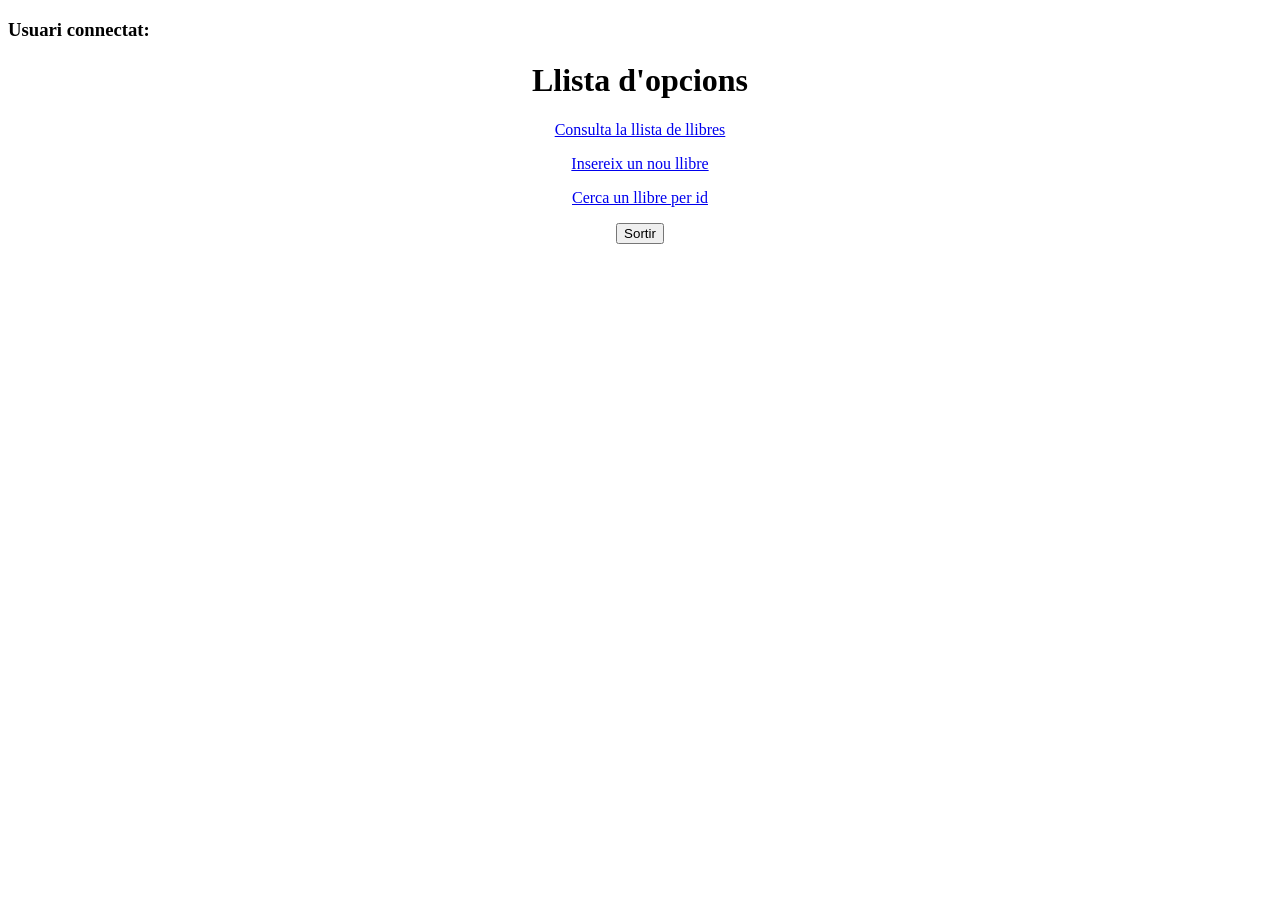
<file: libresapp/target/classes/templates/index.html>
<!DOCTYPE html>
<html lang="en">

<head>
    <meta charset="UTF-8">
    <meta name="viewport" content="width=device-width, initial-scale=1.0">
    <title>Index</title>
</head>

<body>
    <h3>Usuari connectat: <span th:text="${users.usuari}"></span></h3>

    <center>
        <H1>Llista d'opcions</H1>
        <p><a href="consulta">Consulta la llista de llibres</a></p>
        <p><a href="inserir">Insereix un nou llibre</a></p>
        <p><a href="cercaid">Cerca un llibre per id</a></p>

        <form action="/logout" method="post">
            <input type=submit name="submit" value="Sortir">
        </form>
    </center>
</body>

</html>
</file>
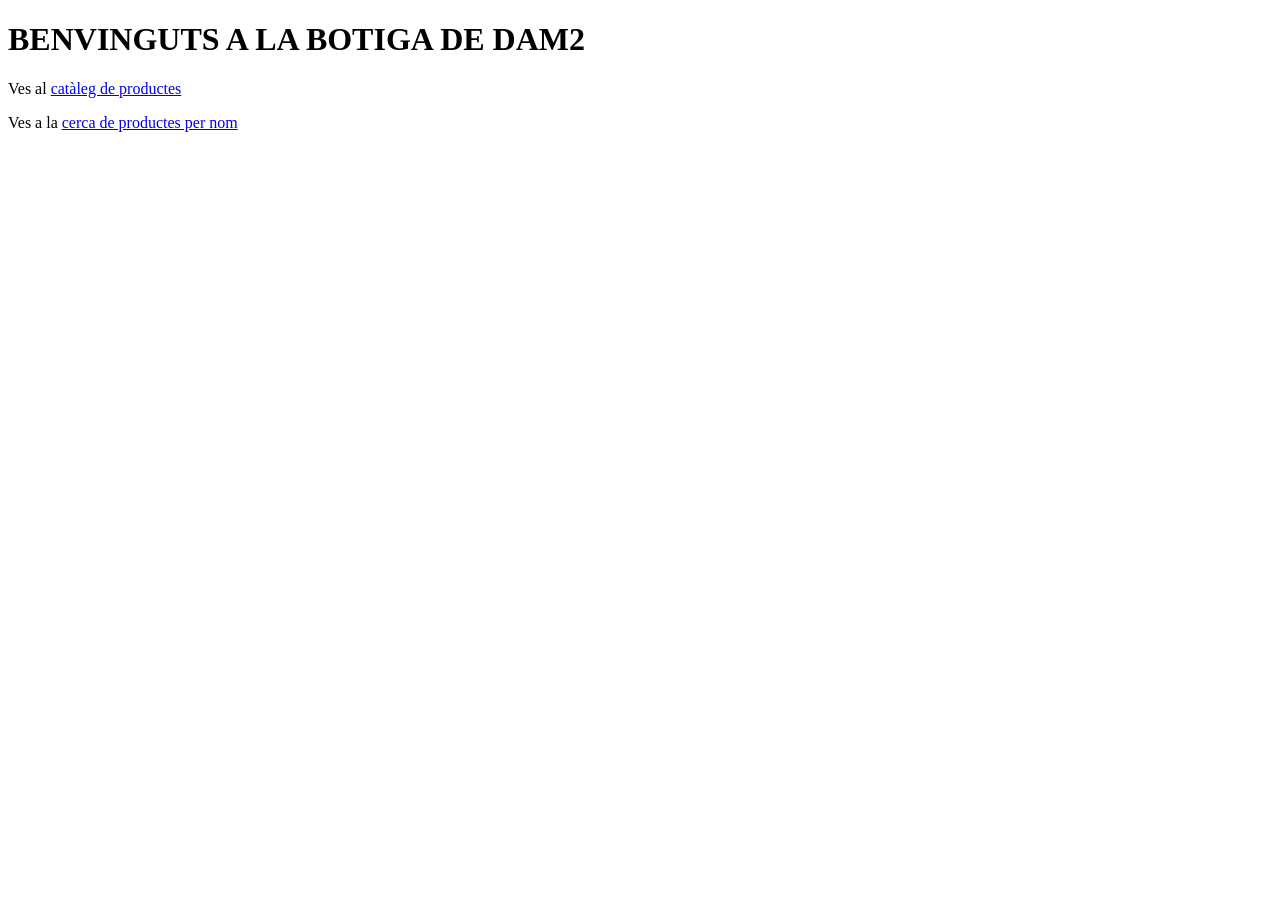
<file: src/main/resources/templates/index.html>
<!DOCTYPE html>
<html lang="en" xmlns:th="http://www.thymeleaf.org">
<head>
    <meta charset="UTF-8">
    <title>Inici</title>
    <link th:href="@{/styles/style_index.css}" rel="stylesheet" />
</head>
<body>
    <h1>BENVINGUTS A LA BOTIGA DE DAM2</h1>
    <p>Ves al <a href="catalog">catàleg de productes</a></p>
    <p>Ves a la <a href="search">cerca de productes per nom</a></p>
</body>
</html>
</file>
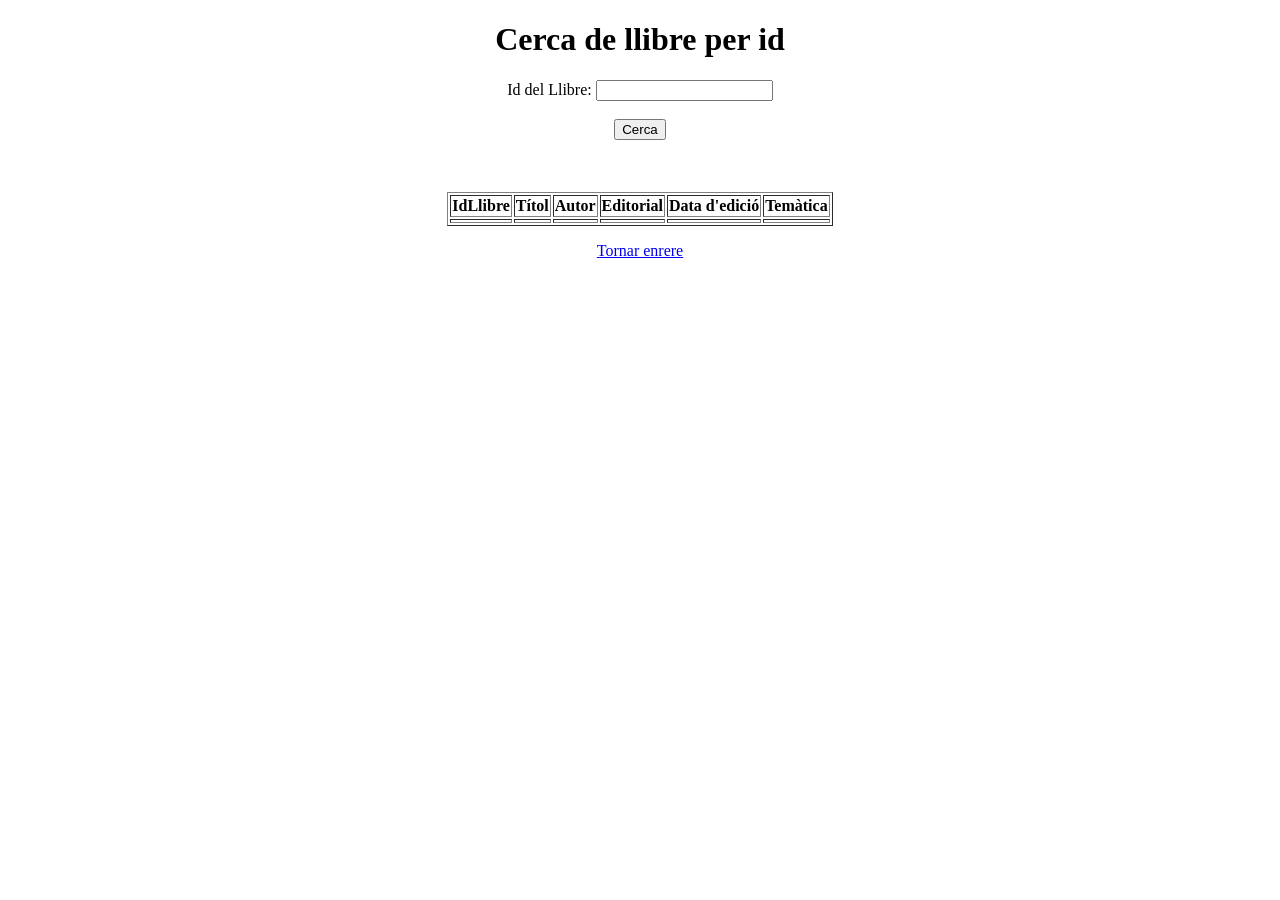
<file: libresapp/target/classes/templates/cercaid.html>
<!DOCTYPE html>
<html lang="en">

<head>
    <meta charset="UTF-8">
    <meta name="viewport" content="width=device-width, initial-scale=1.0">
    <title>Document</title>
</head>

<body>
    <center>
        <h1>Cerca de llibre per id</h1>
        <form action="/cercaid" method="post">
            Id del Llibre: <input type="text" name="idLlibre"><br><br>
            <input type=submit name="submit" value="Cerca">
        </form>
        <br></br>

        <div th:if="${llibreErr}">
            <p th:text="${message}">
                </td>
        </div>

        <table th:if="${!llibreErr}" border=1>
            <thead>
                <tr>
                    <th>IdLlibre</th>
                    <th>Títol</th>
                    <th>Autor</th>
                    <th>Editorial</th>
                    <th>Data d'edició</th>
                    <th>Temàtica</th>
                </tr>
            </thead>
            <tbody>
                <td><span th:text="${llibre.idLlibre}"></span></td>
                <td><span th:text="${llibre.titol}"></span></td>
                <td><span th:text="${llibre.autor}"></span></td>
                <td><span th:text="${llibre.editorial}"></span></td>
                <td><span th:text="${llibre.datapublicacio}"></span></td>
                <td><span th:text="${llibre.tematica}"></span></td>
            </tbody>
        </table>
        <p><a href="/index">Tornar enrere</a></p>
    </center>

</body>

</html>
</file>
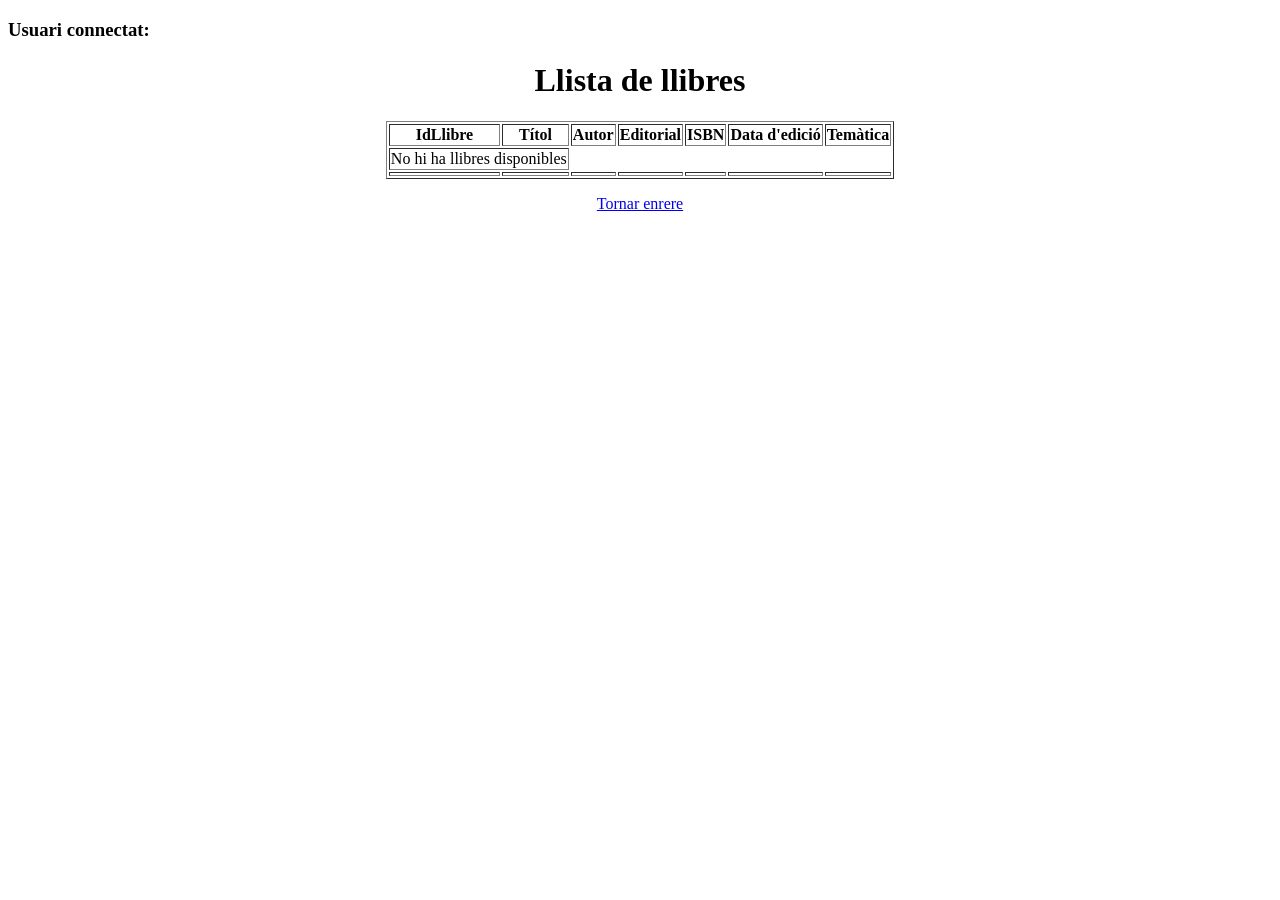
<file: libresapp/target/classes/templates/consulta.html>
<!DOCTYPE html>
<html lang="en" xmlns:th="http://www.thymeleaf.org" xmlns:xmlns="http://www.w3.org/1999/xhtml">

<head>
    <meta charset="UTF-8">
    <meta name="viewport" content="width=device-width, initial-scale=1.0">
    <title>Llistat de llibres</title>
</head>

<body>

    <h3>Usuari connectat: <span th:text="${users.usuari}"></span></h3>

    <center>
        <H1>Llista de llibres</H1>
        <table border=1>
            <thead>
                <tr>
                    <th>IdLlibre</th>
                    <th>Títol</th>
                    <th>Autor</th>
                    <th>Editorial</th>
                    <th>ISBN</th>
                    <th>Data d'edició</th>
                    <th>Temàtica</th>
                </tr>
            </thead>
            <tbody>
                <tr th:if="${llibres.empty}">
                    <td colspan="2">No hi ha llibres disponibles</td>
                </tr>
                <tr th:each="llibre:${llibres}">
                    <td><span th:text="${llibre.id_llibre}"></span></td>
                    <td><span th:text="${llibre.titol}"></span></td>
                    <td><span th:text="${llibre.autor}"></span></td>
                    <td><span th:text="${llibre.editorial}"></span></td>
                    <td><span th:text="${llibre.isbn}"></span></td>
                    <td><span th:text="${llibre.dataPublicacio}"></span></td>
                    <td><span th:text="${llibre.tematica}"></span></td>
                </tr>
            </tbody>
        </table>
        <p><a href="/index">Tornar enrere</a></p>
    </center>
</body>

</html>
</file>
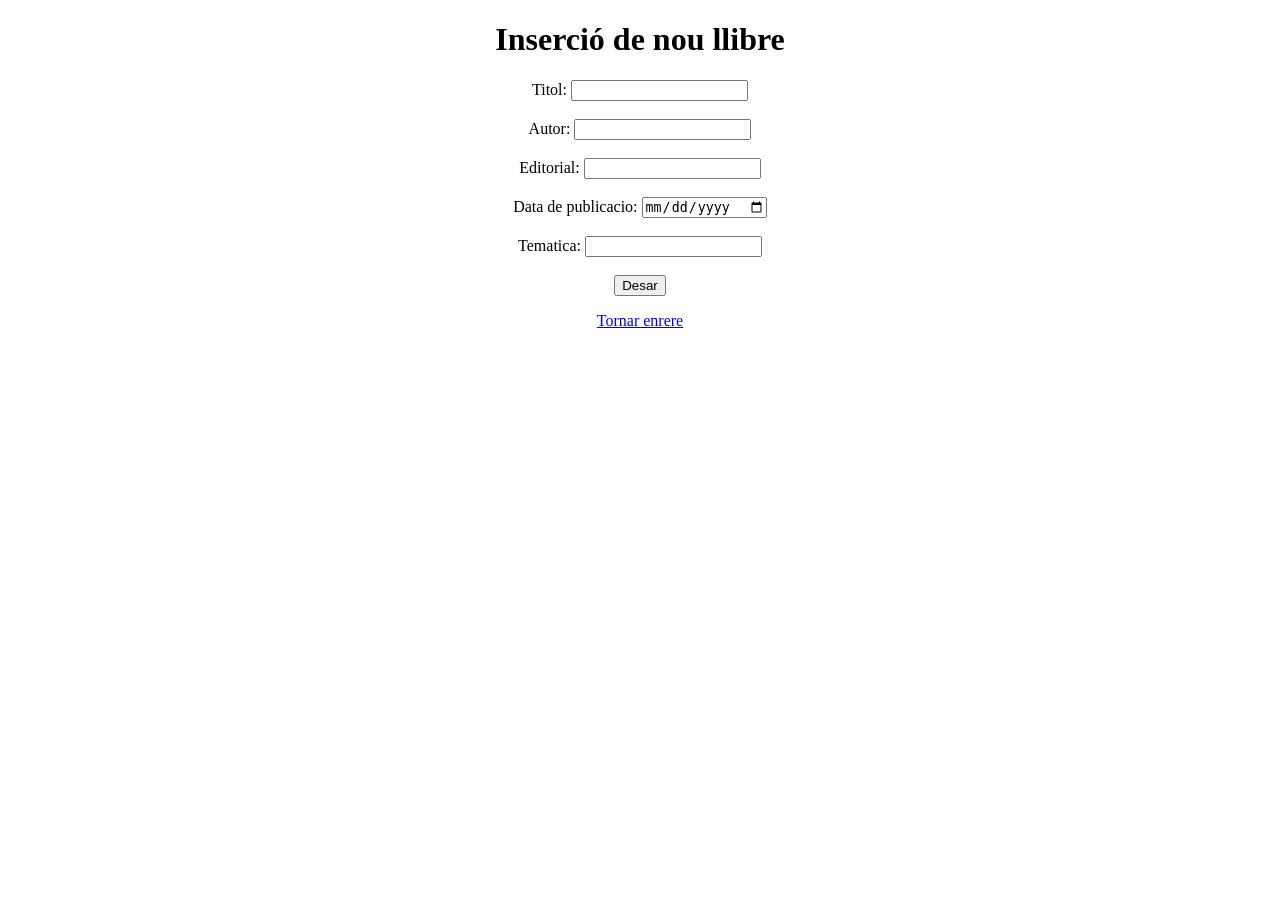
<file: libresapp/target/classes/templates/inserir.html>
<!DOCTYPE html>
<html lang="en">
<head>
    <meta charset="UTF-8">
    <meta name="viewport" content="width=device-width, initial-scale=1.0">
    <title>Inserir nou llibre</title>
</head>
<body>
    <center>
        <h1>Inserció de nou llibre</h1>
        <form action="/inserir" method="post">
            Titol: <input type="text" name="titol"><br><br>
            Autor: <input type="text" name="autor"><br><br>
            Editorial: <input type="text" name="editorial"><br><br>
            Data de publicacio: <input type="date" name="datapublicacio"><br><br>
            Tematica: <input type="text" name="tematica"><br><br>
            <input type="submit" name="submit" value="Desar">
        </form>
        <p><a href="/index">Tornar enrere</a></p>
    </center>
</body>
</html>
</file>
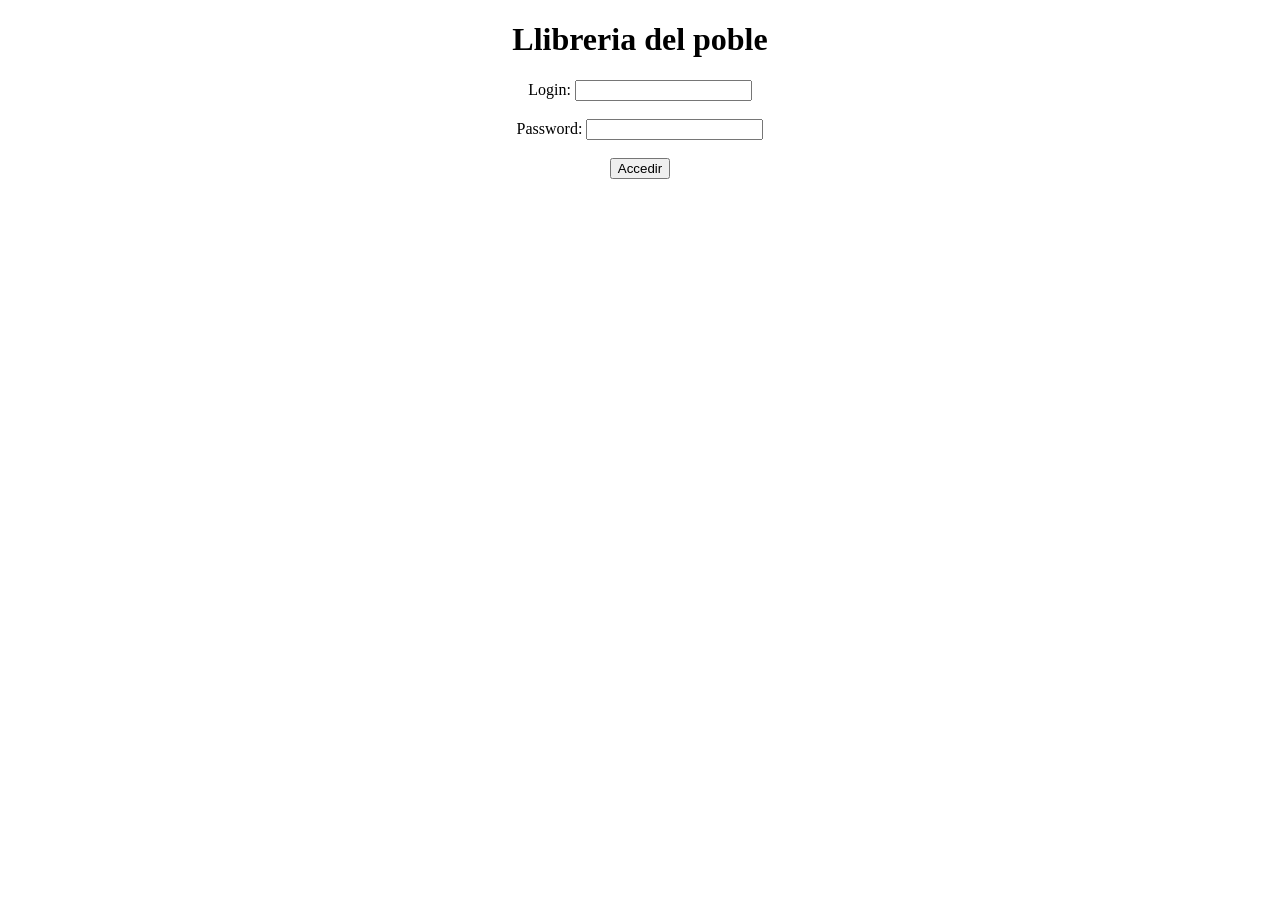
<file: libresapp/target/classes/templates/login.html>
<!DOCTYPE html>
<html lang="en" xmlns:th="http://www.thymeleaf.org" xmlns:xmlns="http://www.w3.org/1999/xhtml">

    <head>
        <meta charset="UTF-8">
        <meta name="viewport" content="width=device-width, initial-scale=1.0">
        <title>Accés a l'aplicació</title>
    </head>

    <body>
        <center>
            <H1>Llibreria del poble</H1>
            <form action="/index" method="post">
                Login: <input type="text" name="usuari"><br><br>
                Password: <input type="text" name="password"><br><br>
                <input type=submit name="submit" value="Accedir">
            </form>
    </body>

</html>
</file>
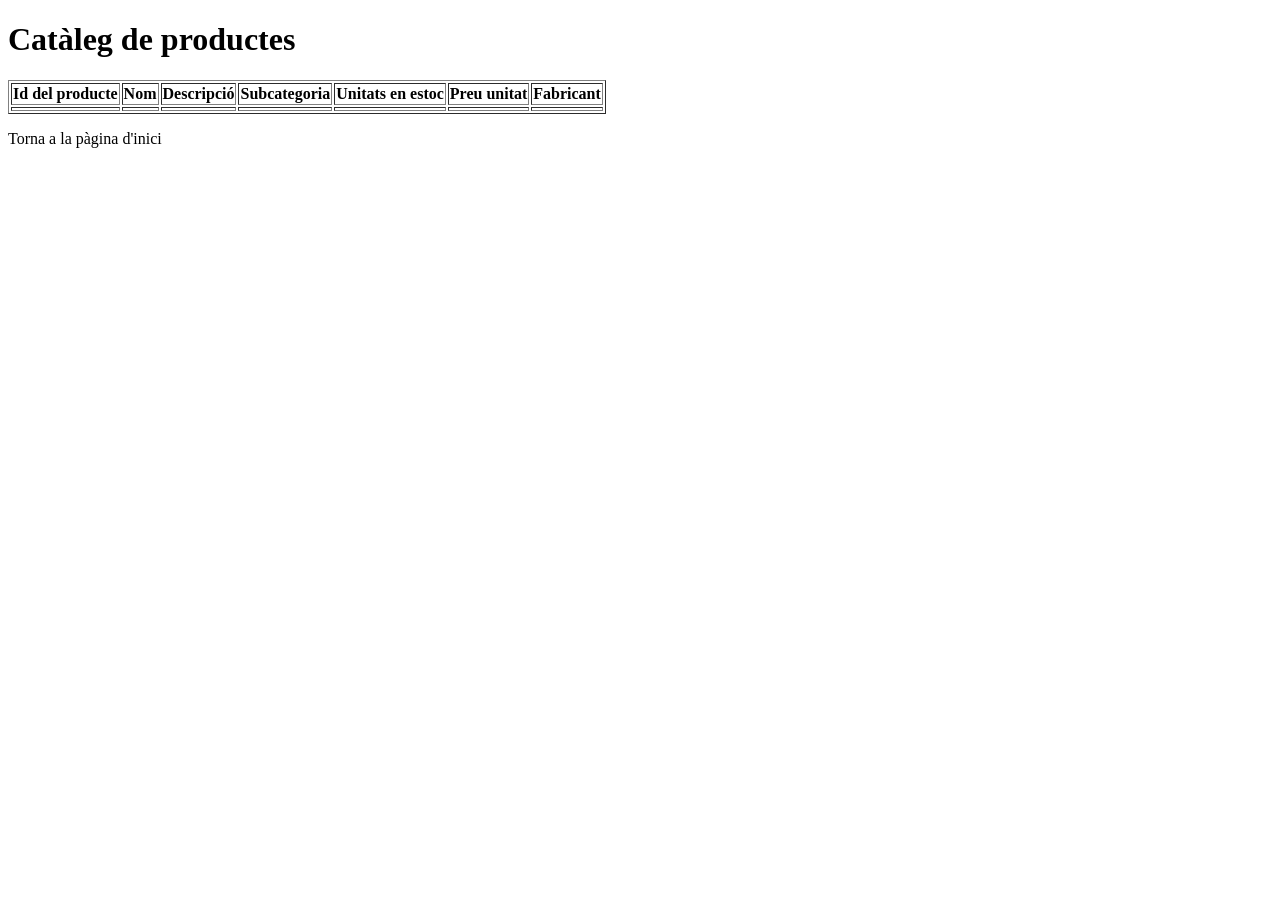
<file: src/main/resources/templates/catalog.html>
<!DOCTYPE html>
<html lang="en" xmlns:th="http://www.w3.org/1999/xhtml">
    <head>
        <meta charset="UTF-8">
        <title>Catàleg de productes</title>
        <link th:href="@{/styles/style_catalog.css}" rel="stylesheet" />
    </head>
<body>
    <h1>Catàleg de productes</h1>
    <table border="1">
        <thead>
            <tr>
                <th>Id del producte</th>
                <th>Nom</th>
                <th>Descripció</th>
                <th>Subcategoria</th>
                <th>Unitats en estoc</th>
                <th>Preu unitat</th>
                <th>Fabricant</th>
            </tr>
        </thead>
        <tbody th:each="product : ${products}">
            <tr>
                <td th:text="${product.product_id}"></td>
                <td th:text="${product.name}"></td>
                <td th:text="${product.description}"></td>
                <td th:text="${product.subcategory}"></td>
                <td th:text="${product.units}"></td>
                <td th:text="${product.price}"></td>
                <td th:text="${product.company}"></td>
            </tr>
        </tbody>
    </table>
    <p><a class="nav-link" th:href="@{/}">Torna a la pàgina d'inici</a></p>
</body>
</html>
</file>
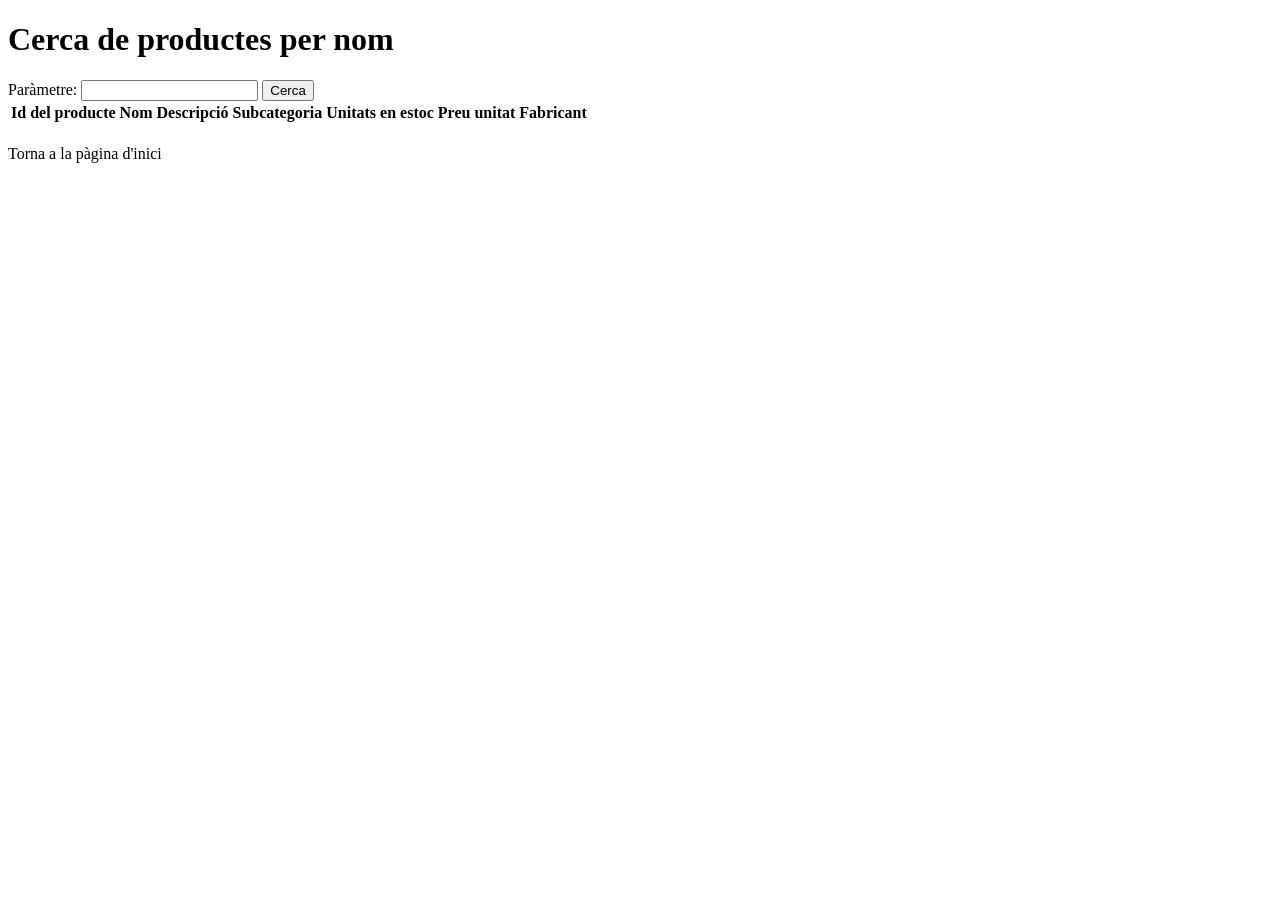
<file: src/main/resources/templates/search.html>
<!DOCTYPE html>
<html lang="en" xmlns:th="http://www.thymeleaf.org">
<head>
    <meta charset="UTF-8">
    <title>Formulari de cerca</title>
    <link th:href="@{/styles/style_search.css}" rel="stylesheet" />
</head>
<body>
    <h1>Cerca de productes per nom</h1>
    <form action="#" th:action="@{/prodname}" th:object="${prodname}" th:method="post">
        <label for="name">Paràmetre:</label>
        <input type="text" id="name" name="name" required>
        <button type="submit">Cerca</button>
    </form>
    <div th:if="${product}">
        <table>
            <tr>
                <th>Id del producte</th>
                <th>Nom</th>
                <th>Descripció</th>
                <th>Subcategoria</th>
                <th>Unitats en estoc</th>
                <th>Preu unitat</th>
                <th>Fabricant</th>
            </tr>
            <tr>
                <td th:text="${product.product_id}"></td>
                <td th:text="${product.name}"></td>
                <td th:text="${product.description}"></td>
                <td th:text="${product.subcategory}"></td>
                <td th:text="${product.units}"></td>
                <td th:text="${product.price}"></td>
                <td th:text="${product.company}"></td>
            </tr>
        </table>
    </div>
    <p><a class="nav-link" th:href="@{/}">Torna a la pàgina d'inici</a></p>
</body>
</html>
</file>
